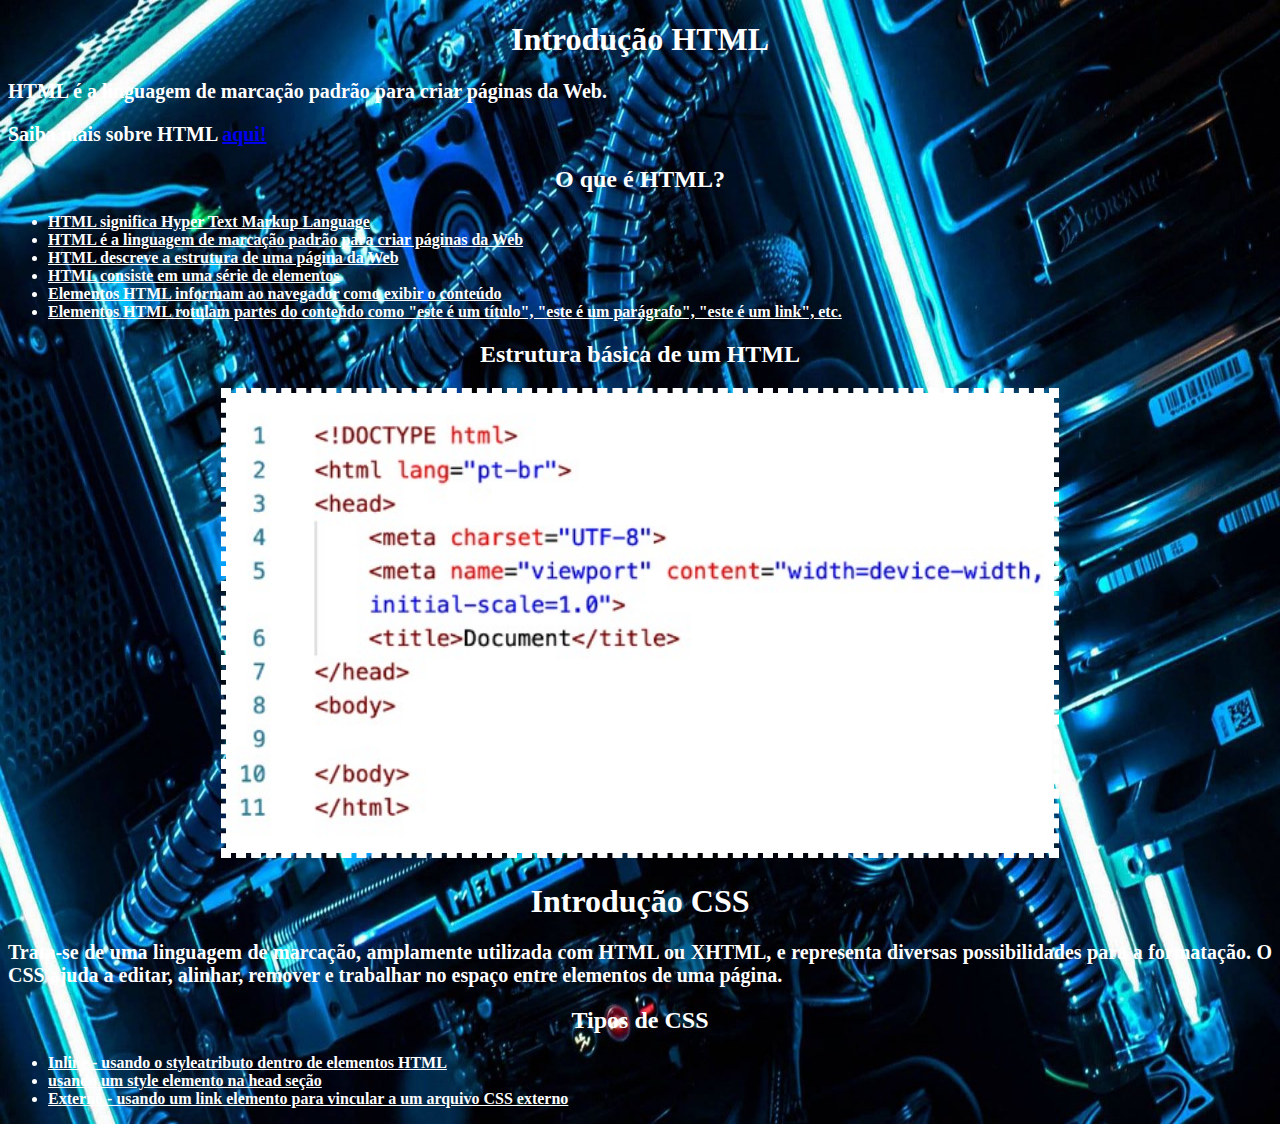
<file: index.html>
<!DOCTYPE html>
<html lang="pt-br"> 
	<head>
		<meta charset="utf-8">
		<meta name="viewport" content="width=device-width, initial-scale=1">
		<link rel="stylesheet" type="text/css" href="css/style.css">

		<title> SITE HTML TESTE ASSOMBROSO </title>
	</head>
	<body> 

		<h1> Introdução HTML </h1>
			<p> HTML é a linguagem de marcação padrão para criar páginas da Web. </p>

			<p> Saiba mais sobre HTML <a href="https://www.w3schools.com/html/default.asp" target="_blank"> aqui!</a> </p>
			<h2> O que é HTML? </h2>
				<ul>
				  <li> HTML significa Hyper Text Markup Language </li>
				  <li> HTML é a linguagem de marcação padrão para criar páginas da Web </li>
				  <li> HTML descreve a estrutura de uma página da Web </li>
				  <li> HTML consiste em uma série de elementos </li>
				  <li> Elementos HTML informam ao navegador como exibir o conteúdo </li>
				  <li> Elementos HTML rotulam partes do conteúdo como "este é um título", "este é um parágrafo", "este é um link", etc. </li>
				</ul>  
			<h2> Estrutura básica de um HTML </h2>
				<figure>

					<a href="https://www.w3schools.com/html/html_intro.asp" target="_blank">
						<img src="img/inicio.png" alt="Codigo basico HTML">
					</a>	

				</figure>
		<h1> Introdução CSS </h1>
			<p> Trata-se de uma linguagem de marcação, amplamente utilizada com HTML ou XHTML, e representa diversas possibilidades para a formatação. O CSS ajuda a editar, alinhar, remover e trabalhar no espaço entre elementos de uma página. </p>

			<h2> Tipos de CSS </h2>
				<ul>
					<li> Inline - usando o styleatributo dentro de elementos HTML </li>			
					<li> usando um style elemento na head seção </li>
					<li> Externo - usando um link elemento para vincular a um arquivo CSS externo </li>	
				</ul>



	</body>
</html>
</file>
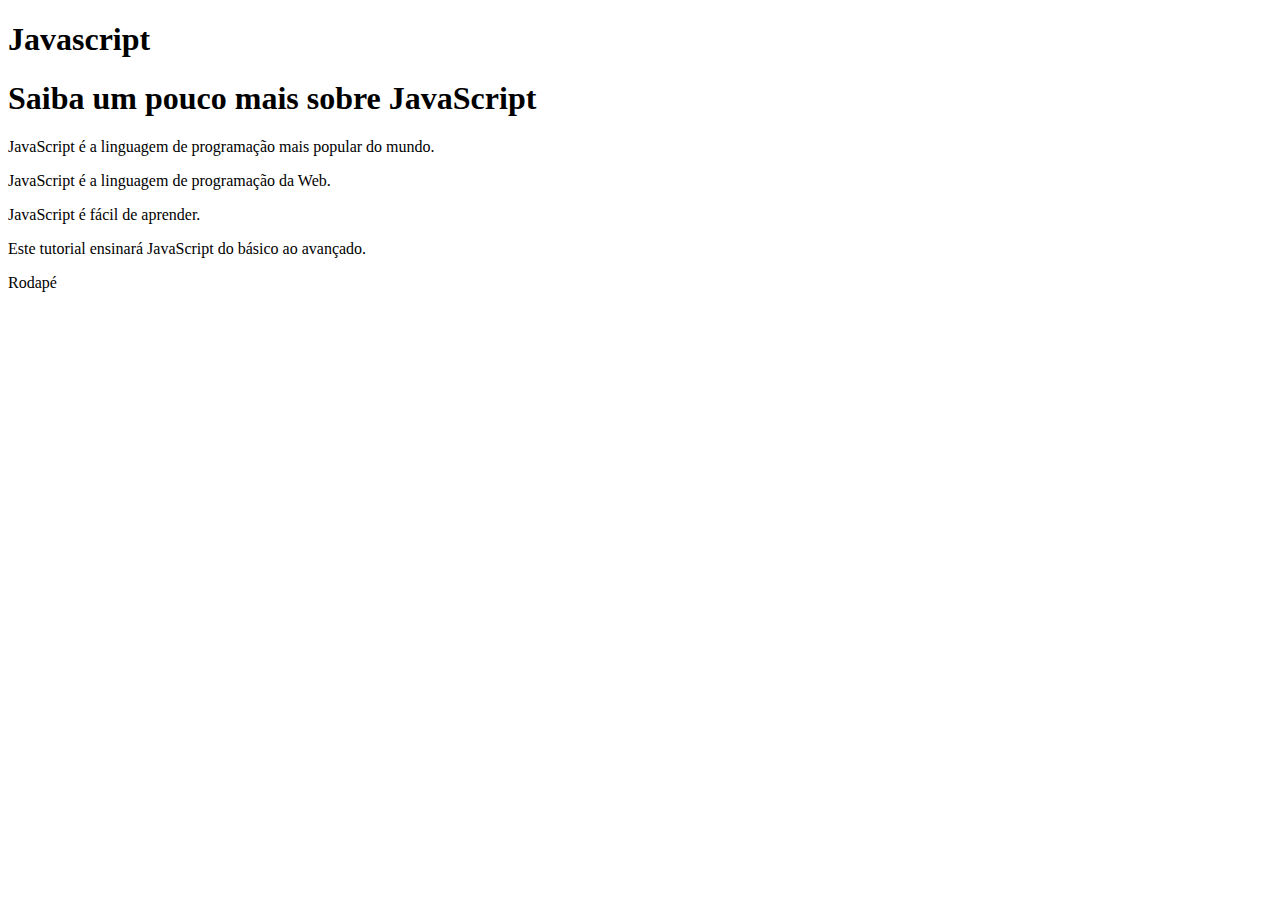
<file: javascript.html>
<!DOCTYPE html>
<html>
	<head>
		<meta charset="utf-8">
		<meta name="viewport" content="width=device-width, initial-scale=1">
		<title> Javascript </title>
	</head>

	<body>

		<head>
			<nav>
					
				<h1> Javascript </h1>

			</nav>
		</head>
		<div>
			<div>
				
				<h1> Saiba um pouco mais sobre JavaScript </h1>
					<p> JavaScript é a linguagem de programação mais popular do mundo. </p>
					<p> JavaScript é a linguagem de programação da Web. </p>
					<p> JavaScript é fácil de aprender. </p>
					<p> Este tutorial ensinará JavaScript do básico ao avançado. </p>
					
			</div>
		</div>
		<footer>
			
			<p> Rodapé </p>

		</footer>
	</body>
</html>
</file>
<file: css/style.css>
body {
	background-image: url(../img/fundo4.jpg);
	background-repeat: round;

}

h1,h2{

	font-weight: bolder;
	text-align: center;
	color: #fff;
}

p {

	color: #fff;
	font-weight: bolder;
	font-size: 20px;
	text-align: justify;

}

ul li {

	text-decoration: underline;
	color: #fff;
	font-weight: bolder;

}

figure {

	text-align: center;
	
}

img {

	border: 5px dashed #fff;
	width: 70%;


}
</file>
